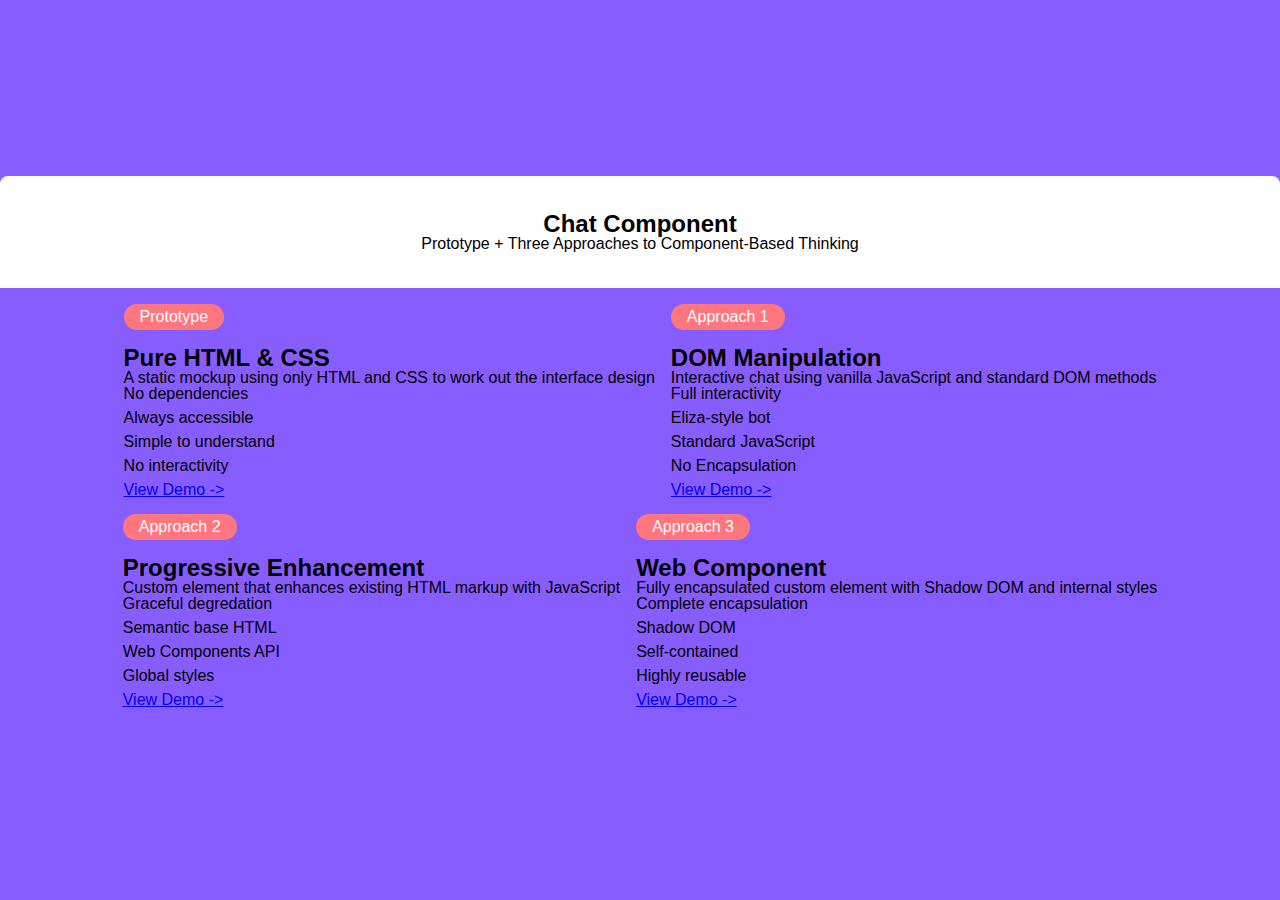
<file: index.html>
<!DOCTYPE html>
<html lang="en">

<head>
    <meta charset="UTF-8">
    <meta name="viewport" content="width=device-width, initial-scale=1.0">
    <title>Lab 6 - Component Approaches</title>
    <link rel="stylesheet" href="reset.css">
    <link rel="stylesheet" href="styles.css">
</head>

<body>
    <main>
        <div id="page-header-container">
            <h3 id="page-header">Chat Component</h3>
            <h4 id="page-description">Prototype + Three Approaches to Component-Based Thinking</h4>
        </div>
        <div id="example-container">
            <div id="example-prototype">
                <h3 class="approach-number">Prototype</h3>
                <h3 class="example-title">Pure HTML & CSS</h3>
                <h3 class="example-description"> A static mockup using only HTML and CSS to work out the interface design</h3>
                <ul class="example-features">
                    <li>No dependencies</li>
                    <li>Always accessible</li>
                    <li>Simple to understand</li>
                    <li>No interactivity</li>
                </ul>
                <a href="./chat-prototype-html-css/index.html">View Demo -></a>
            </div>

            <div id="example-prototype">
                <h3 class="approach-number">Approach 1</h3>
                <h3 class="example-title">DOM Manipulation</h3>
                <h3 class="example-description">Interactive chat using vanilla JavaScript and standard DOM methods</h3>
                <ul class="example-features">
                    <li>Full interactivity</li>
                    <li>Eliza-style bot</li>
                    <li>Standard JavaScript</li>
                    <li>No Encapsulation</li>
                </ul>
                <a href="./chat-dom/index.html">View Demo -></a>
            </div>

            <div id="example-prototype">
                <h3 class="approach-number">Approach 2</h3>
                <h3 class="example-title">Progressive Enhancement</h3>
                <h3 class="example-description">Custom element that enhances existing HTML markup with JavaScript</h3>
                <ul class="example-features">
                    <li>Graceful degredation</li>
                    <li>Semantic base HTML</li>
                    <li>Web Components API</li>
                    <li>Global styles</li>
                </ul>
                <a href="./chat-webcomponent-pe/index.html">View Demo -></a>
            </div>

            <div id="example-prototype">
                <h3 class="approach-number">Approach 3</h3>
                <h3 class="example-title">Web Component</h3>
                <h3 class="example-description">Fully encapsulated custom element with Shadow DOM and internal styles</h3>
                <ul class="example-features">
                    <li>Complete encapsulation</li>
                    <li>Shadow DOM</li>
                    <li>Self-contained</li>
                    <li>Highly reusable</li>
                </ul>
               <a href="./chat-webcomponent-gd/index.html">View Demo -></a>
            </div>
        </div>
    </main>
</body>

</html>
</file>
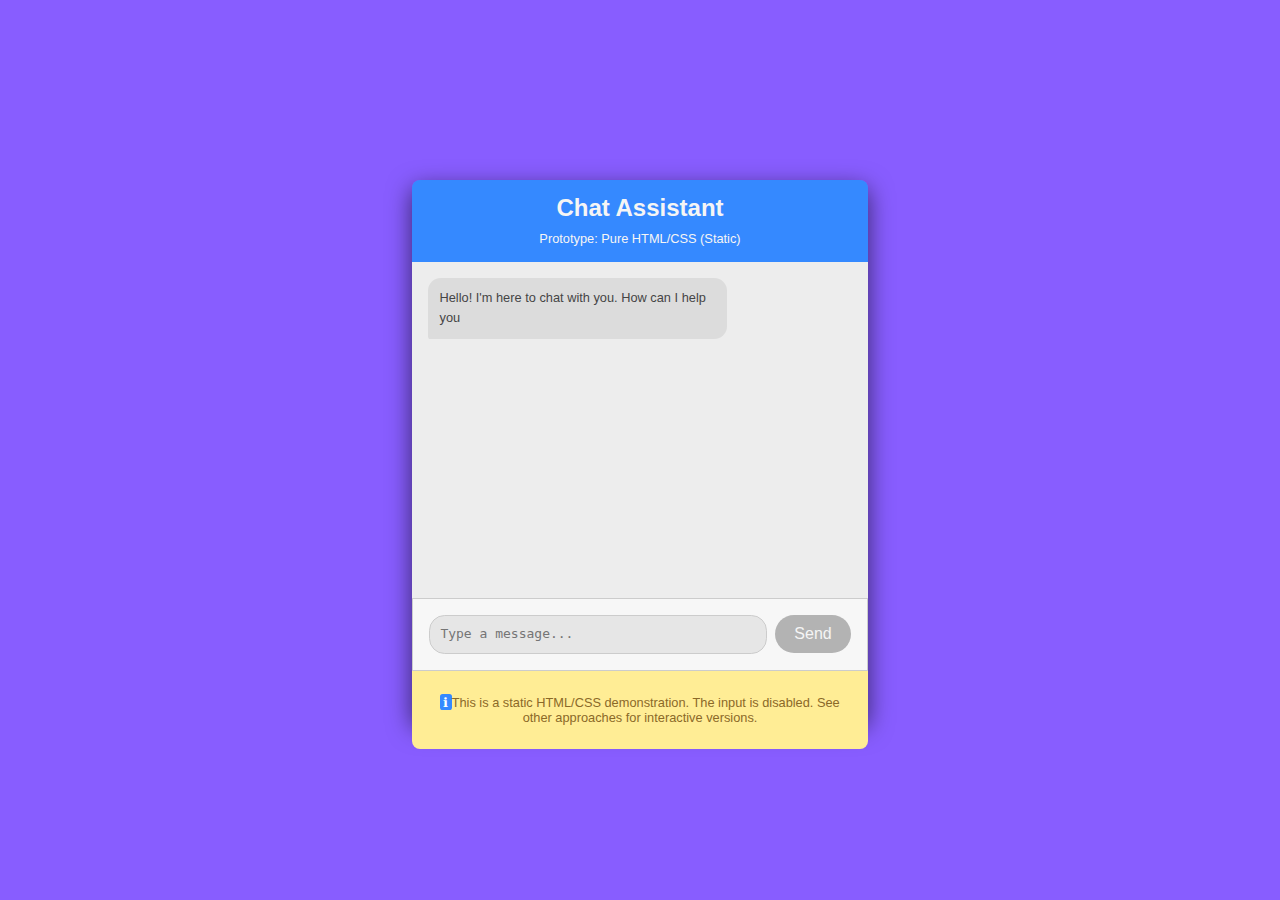
<file: chat-dom/index.html>
<!DOCTYPE html>
<html lang="en">

<head>
    <meta charset="UTF-8">
    <meta name="viewport" content="width=device-width, initial-scale=1.0">
    <title>Chat Prototype</title>
    <link rel="stylesheet" href="../reset.css">
    <link rel="stylesheet" href="styles.css">
</head>

<body>
    <main id="chat-box">
        <div id="chat-box-header-container">
            <h3 id="chat-box-title">Chat Assistant</h3>
            <h4 id="chat-box-desc">Prototype: Pure HTML/CSS (Static)</h4>
        </div>
        <ul id="message-container">
            <li class="bot-output">
                <div class="chat-message-content">
                    <p>Hello! I'm here to chat with you. How can I help you</p>
                </div>
            </li>
        </ul>
        <div id="user-input-container">
            <textarea name="" id="user-input" placeholder="Type a message..."></textarea>
            <button id="send-btn" type="submit">Send</button>
        </div>
        <div id="chat-box-footer">
            <!-- <p id="chat-box-footer-text">Chat Prototype - Jenner Dulce &copy; 2024</p> -->
            <p id="chat-box-footer-text">
                <span id="info-icon">&#8505;</span>This is a static HTML/CSS demonstration. The input is disabled. See
                other approaches for interactive versions.
            </p>
        </div>
    </main>

    <!-- Will prevent data from showing on the DOM -->
    <script type="module" src="script.js"></script>
</body>

</html>
</file>
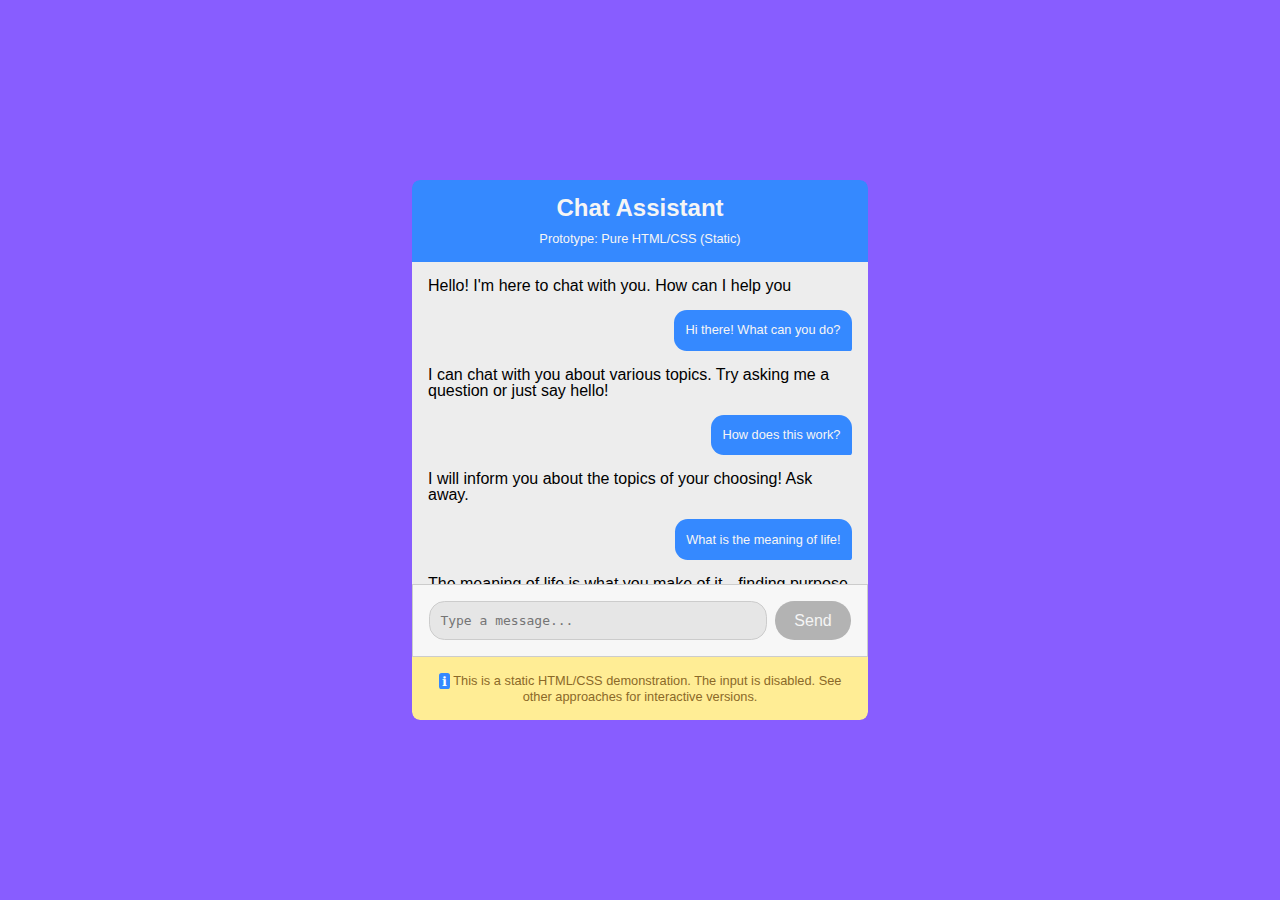
<file: chat-prototype-html-css/index.html>
<!DOCTYPE html>
<html lang="en">

<head>
    <meta charset="UTF-8">
    <meta name="viewport" content="width=device-width, initial-scale=1.0">
    <title>Chat Prototype</title>
    <link rel="stylesheet" href="../reset.css">
    <link rel="stylesheet" href="styles.css">
</head>

<body>
    <header>

    </header>
    <main id="chat-box">
        <div id="chat-box-header-container">
            <h3 id="chat-box-title">Chat Assistant</h3>
            <h4 id="chat-box-desc">Prototype: Pure HTML/CSS (Static)</h4>
        </div>
        <ul id="message-container">
            <li class="bot-output">
                <div class="chat-message-content">
                    <p>Hello! I'm here to chat with you. How can I help you</p>
                </div>
            </li>
            <li class="user-message">
                <div class="chat-message-content">
                    <p>Hi there! What can you do?</p>
                </div>
            </li>
            <li class="bot-output">
                <div class="chat-message-content">
                    <p>I can chat with you about various topics. Try asking me a question or just say hello!</p>
                </div>
            </li>
            <li class="user-message">
                <div class="chat-message-content">
                    <p>How does this work?</p>
                </div>
            </li>
            <li class="bot-output">
                <div class="chat-message-content">
                    <p>I will inform you about the topics of your choosing! Ask away.</p>
                </div>
            </li>
            <li class="user-message">
                <div class="chat-message-content">
                    <p>What is the meaning of life!</p>
                </div>
            </li>
            <li class="bot-output">
                <div class="chat-message-content">
                    <p>The meaning of life is what you make of it—finding purpose through connections, experiences, and contributions that matter to you. Whether it's love, creativity, helping others, or simply experiencing the wonder of existence, meaning emerges from how you choose to engage with the world.</p>
                </div>
            </li>
        </ul>
        <div id="user-input-container">
            <textarea name="" id="user-input" placeholder="Type a message..."></textarea>
            <button id="send-btn" type="submit">Send</button>
        </div>
        <div id="chat-box-footer">
            <!-- <p id="chat-box-footer-text">Chat Prototype - Jenner Dulce &copy; 2024</p> -->
             <p id="chat-box-footer-text"><span id="info-icon">&#8505;</span> This is a static HTML/CSS demonstration. The input is disabled. See other approaches for interactive versions.</p>
        </div>
    </main>
    <footer>
    </footer>

    <!-- Will prevent data from showing on the DOM -->
    <script type="module">

    </script>
</body>

</html>
</file>
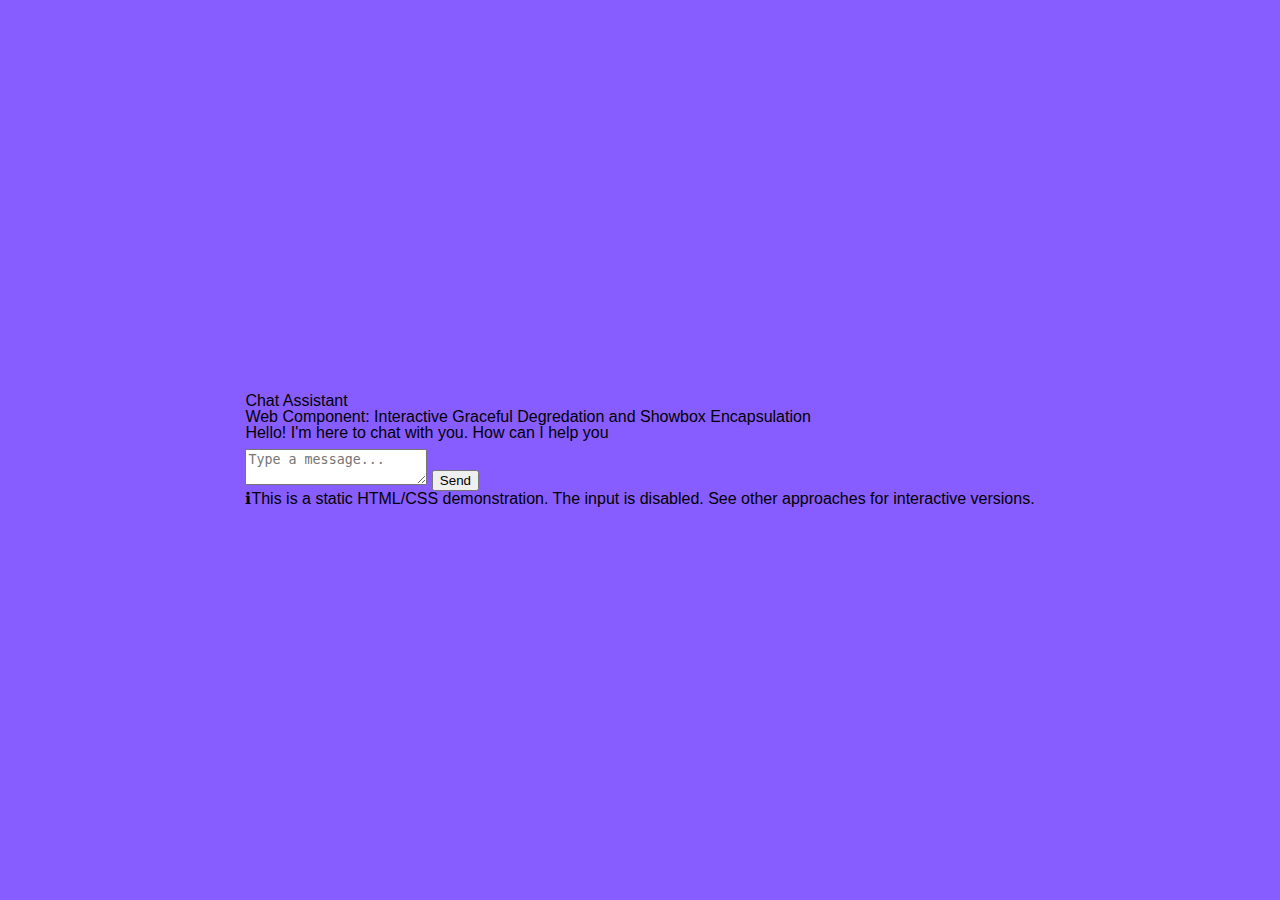
<file: chat-webcomponent-gd/index.html>
<!DOCTYPE html>
<html lang="en">
<head>
    <meta charset="UTF-8">
    <meta name="viewport" content="width=device-width, initial-scale=1.0">
    <title>Document</title>
    <link rel="stylesheet" href="../reset.css">
    <link rel="stylesheet" href="../styles.css">
</head>
<body>
    <simple-chat></simple-chat>
</body>
<script src="chat-component.js"></script>
</html>
</file>
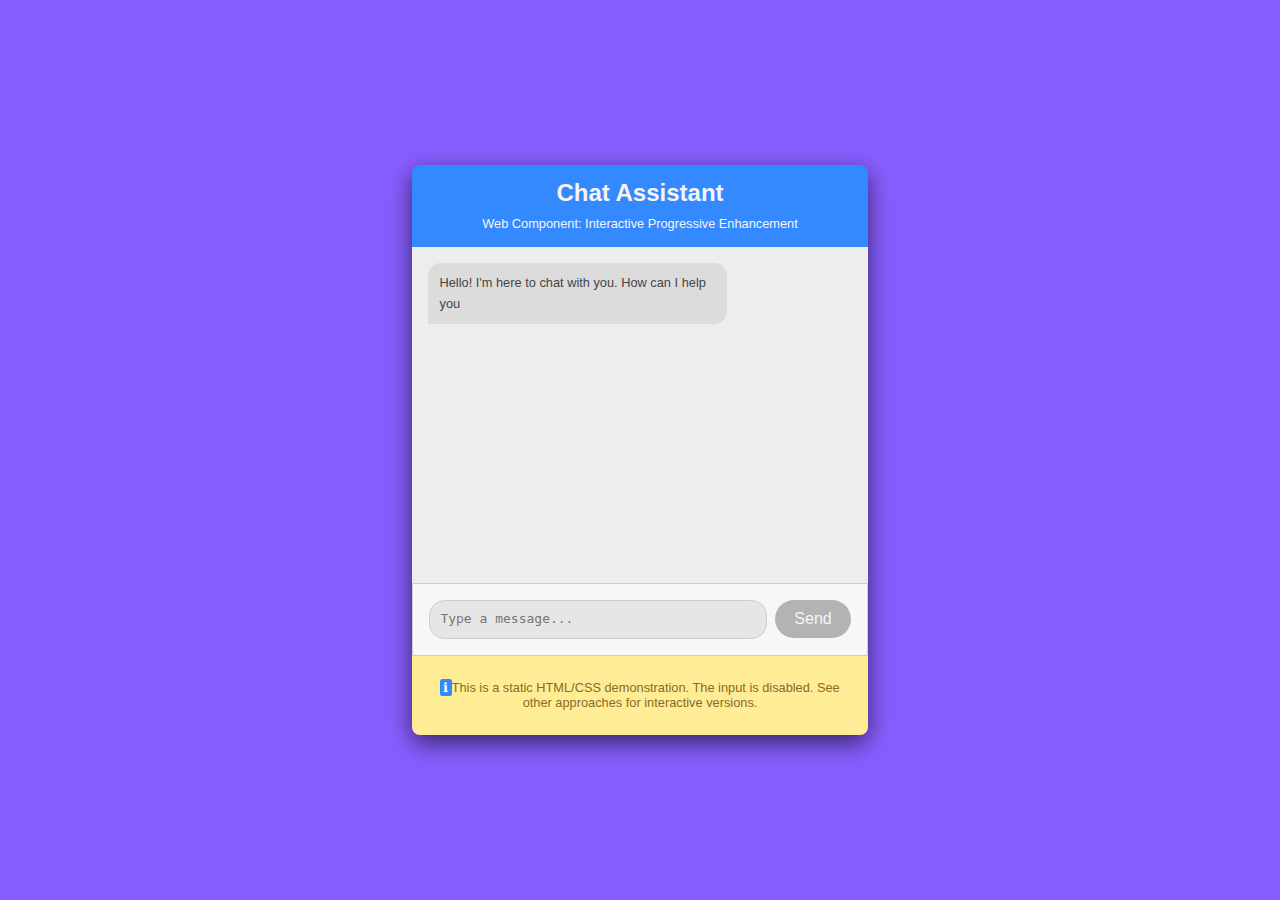
<file: chat-webcomponent-pe/index.html>
<!DOCTYPE html>
<html lang="en">

<head>
    <meta charset="UTF-8">
    <meta name="viewport" content="width=device-width, initial-scale=1.0">
    <title>Document</title>
    <link rel="stylesheet" href="../reset.css">
    <link rel="stylesheet" href="styles.css">
</head>

<body>
    <simple-chat>
        <div id="chat-box">
            <div id="chat-box-header-container">
                <h3 id="chat-box-title">Chat Assistant</h3>
                <h4 id="chat-box-desc">Web Component: Interactive Progressive Enhancement</h4>
            </div>
            <ul id="message-container">
                <li class="bot-output">
                    <div class="chat-message-content">
                        <p>Hello! I'm here to chat with you. How can I help you</p>
                    </div>
                </li>
            </ul>
            <div id="user-input-container">
                <textarea name="" id="user-input" placeholder="Type a message..."></textarea>
                <button id="send-btn" type="submit">Send</button>
            </div>
            <div id="chat-box-footer">
                <!-- <p id="chat-box-footer-text">Chat Prototype - Jenner Dulce &copy; 2024</p> -->
                <p id="chat-box-footer-text">
                    <span id="info-icon">&#8505;</span>This is a static HTML/CSS demonstration. The input is disabled.
                    See
                    other
                    approaches for interactive versions.
                </p>
            </div>
        </div>
    </simple-chat>
    <script src="chat-component.js"></script>
</body>
</html>
</file>
<file: styles.css>
:root {
    --primary-color: #3589ff;
    --secondary-color: #885dff;
    --footer-background-color: #ffed95;
    --text-light: #f5f5f5;
    --text-dark: #454545;
    --background-light: #f5f5f5;
    --background-dark: #dcdcdc;
}

body {
    display: flex;
    justify-content: center;
    align-items: center;
    height: 100vh;
    background-color: var(--secondary-color);
    font-family: Arial, Helvetica, sans-serif;
}

#main-container {
    display: grid;
    grid-template-columns: 1fr;
    width: 45em;
    border-radius: .5em;
    background-color: white;
}

#page-header-container {
    display: flex;
    flex-direction: column;
    align-items: center;
    justify-content: center;
    height: 5em;
    padding: 1em;
    border-top-left-radius: .5em;
    border-top-right-radius: .5em;
    background-color: white;
}

#page-header {
    padding-bottom: 0;
    color: black;
    font-size: 1.5em;
    font-weight: bold;
    text-align: center;
}

#page-desc {
    color: grey;
    font-size: 0.8em;
    padding-top: 0;
    margin-top: 1em;
}

#example-container {
    display: flex; 
    flex-direction: row;
    flex-wrap: wrap;
    justify-content: center;
    align-items: flex-start;
    padding: 1em;
    overflow-y: scroll;
    gap: 1em;
}

#prototype-example {
    background-color: grey;
}

.example {
    display: flex;
    flex-direction: column;
    max-width: 19em;
    height: 25em;
    padding: 1em .9em;
    border-radius: .5em;
    border: 1px solid #ccc;
    background-color: white;
    color: var(--text-dark);
    font-size: .8em;
    line-height: 1.6;
    gap: 1em;
    transition: box-shadow 0.3s ease;
}

.example:hover {
    box-shadow: 0 12px 24px rgba(0, 0, 0, 0.25);
}

.approach-number {
    width: fit-content;
    padding: .3em 1em;
    margin-bottom: 1em;
    border-radius: 1.2em;
    background-color: rgb(255, 118, 127);
    color: white;
}

.example-title {
    font-size: 1.5em;
    font-weight: bold;
}
ul > li {
    margin-bottom: .5em;
}

.example-demo-link {
    color: var(--primary-color);
    font-weight: bold;
    text-decoration: none;
}

.example-demo-link:hover {
    text-decoration: underline;
    opacity: 0.8;
}

#footer-text {
    text-align: center;
    color: rgb(130, 130, 130);
    font-size: 0.8em;
    margin: 1.2em 0;
}
</file>
<file: chat-dom/styles.css>
:root {
    --primary-color: #3589ff;
    --secondary-color: #885dff;
    --footer-background-color: #ffed95;
    --text-light: #f5f5f5;
    --text-dark: #454545;
    --background-light: #f5f5f5;
    --background-dark: #dcdcdc;
}

body {
    display: flex;
    justify-content: center;
    align-items: center;
    height: 100vh;
    background-color: var(--secondary-color);
    font-family: Arial, Helvetica, sans-serif;

}

#chat-box {
    display: grid;
    grid-template-columns: 1fr;
    width: 28.5em;
    height: 60%;
    border-radius: .5em;
    overflow: none;
    box-shadow: 0 8px 24px rgba(0, 0, 0, .6);
}

#chat-box-header-container {
    display: flex;
    flex-direction: column;
    align-items: center;
    justify-content: center;
    padding: 1em;
    border-top-left-radius: .5em;
    border-top-right-radius: .5em;
    background-color: var(--primary-color);
}

#chat-box-title {
    padding-bottom: 0;
    color: var(--text-light);
    font-size: 1.5em;
    font-weight: bold;
    text-align: center;
}

#chat-box-desc {
    color: var(--text-light);
    font-size: 0.8em;
    padding-top: 0;
    margin-top: 1em;
}

#message-container {
    display: flex;
    height: 19em;
    flex-direction: column;
    list-style-type: none;
    padding: 1em;
    overflow-y: scroll;
    gap: 1em;
    background-color: #ededed;
    overflow: scroll;
}

.bot-output {
    max-width: 65%;
    align-self: flex-start;
    padding: .8em .9em;
    border-radius: 1em 1em 1em .2em;
    background-color: var(--background-dark);
    color: #454545;
    font-size: .8em;
    line-height: 1.6;

}

.user-message {
    max-width: 65%;
    align-self: flex-end;
    padding: .8em .9em;
    border-radius: 1em 1em .2em 1em;
    background-color: var(--primary-color);
    color: var(--text-light);
    font-size: .8em;
    line-height: 1.6;
}

#user-input-container {
    display: flex;
    justify-content: space-between;
    flex-direction: row;
    align-items: stretch;
    padding: 1em;
    background-color: #f7f7f7;
    border: 1px solid #ccc;
}

#user-input {
    width: 80%;
    padding: .8em;
    height: 3em;
    border: 1px solid #ccc;
    border-radius: 1.2em;
    font-size: 1em;
    background-color: rgb(230, 230, 230);
    resize: none;
    box-sizing: border-box;
}

#send-btn {
    width: 18%;
    /* padding: .8em; */
    height: 2.4em;
    border: none;
    border-radius: 1.2em;
    background-color: rgb(179, 179, 179);
    color: var(--text-light);
    font-size: 1em;
    box-sizing: border-box;
    text-align: center;
    cursor: not-allowed;
    transition: background-color 0.3s ease;
}

#send-btn.hasContent {
    background-color: var(--primary-color);
    cursor: pointer;
}

#send-btn.hasContent:hover {
    background-color: #2563eb;
}

#chat-box-footer {
    text-align: center;
    padding: 1.5em;
    background-color: var(--footer-background-color);
    border-bottom-left-radius: .5em;
    border-bottom-right-radius: .5em;
}

#chat-box-footer-text {
    font-size: .8em;
    line-height: 1.2;
    color: rgb(139, 105, 40);
}

#info-icon {
    height: 1em;
    width: 1em;
    padding: .06em .25em;
    border-radius: .2em;
    background-color: var(--primary-color);
    color: white;
}
</file>
<file: chat-prototype-html-css/styles.css>
:root {
    --primary-color: #3589ff;
    --secondary-color: #885dff;
    --footer-background-color: #ffed95;
    --text-light: #f5f5f5;
    --text-dark: #454545;
    --background-light: #f5f5f5;
    --background-dark: #dcdcdc;
}

body {
    display: flex;
    justify-content: center;
    align-items: center;
    height: 100vh;
    background-color: var(--secondary-color);
    font-family: Arial, Helvetica, sans-serif;

}

#chat-box {
    display: grid;
    grid-template-columns: 1fr;
    width: 28.5em;
    height: 60%;
    border-radius: .5em;
    overflow: scroll;
}

#chat-box-header-container {
    display: flex;
    flex-direction: column;
    align-items: center;
    justify-content: center;
    padding: 1em;
    border-top-left-radius: .5em;
    border-top-right-radius: .5em;
    background-color: var(--primary-color);
}

#chat-box-title {
    padding-bottom: 0;
    color: var(--text-light);
    font-size: 1.5em;
    font-weight: bold;
    text-align: center;
}

#chat-box-desc {
    color: var(--text-light);
    font-size: 0.8em;
    padding-top: 0;
    margin-top: 1em;
}

#message-container {
    display: flex;
    flex-direction: column;
    list-style-type: none;
    padding: 1em;
    overflow-y: scroll;
    gap: 1em;
    background-color: #ededed;
}

.ai-output {
    max-width: 65%;
    align-self: flex-start;
    padding: .8em .9em;
    border-radius: 1em 1em 1em .2em;
    background-color: var(--background-dark);
    color: #454545;
    font-size: .8em;
    line-height: 1.6;

}

.user-message {
    max-width: 65%;
    align-self: flex-end;
    padding: .8em .9em;
    border-radius: 1em 1em .2em 1em;
    background-color: var(--primary-color);
    color: var(--text-light);
    font-size: .8em;
    line-height: 1.6;
}

#user-input-container {
    display: flex;
    justify-content: space-between;
    flex-direction: row;
    align-items: stretch;
    padding: 1em;
    background-color: #f7f7f7;
    border: 1px solid #ccc;
}

#user-input {
    width: 80%;
    padding: .8em;
    height: 3em;
    border: 1px solid #ccc;
    border-radius: 1.2em;
    font-size: 1em;
    background-color: rgb(230, 230, 230);
    resize: none;
    box-sizing: border-box;
}

#send-btn {
    width: 18%;
    /* padding: .8em; */
    height: 2.4em;
    border: none;
    border-radius: 1.2em;
    background-color: rgb(179, 179, 179);
    color: var(--text-light);
    font-size: 1em;
    cursor: pointer;
    box-sizing: border-box;
    text-align: center;
}

#chat-box-footer {
    text-align: center;
    padding: 1em;
    background-color: var(--footer-background-color);
    border-bottom-left-radius: .5em;
    border-bottom-right-radius: .5em;
}

#chat-box-footer-text {
    font-size: .8em;
    line-height: 1.2;
    color: rgb(139, 105, 40);
}

#info-icon {
    height: 1em;
    width: 1em;
    padding: .06em .25em;
    border-radius: .2em;
    background-color: var(--primary-color);
    color: white;
}
</file>
<file: chat-webcomponent-pe/styles.css>
:root {
    --primary-color: #3589ff;
    --secondary-color: #885dff;
    --footer-background-color: #ffed95;
    --text-light: #f5f5f5;
    --text-dark: #454545;
    --background-light: #f5f5f5;
    --background-dark: #dcdcdc;
}

body {
    display: flex;
    justify-content: center;
    align-items: center;
    height: 100vh;
    background-color: var(--secondary-color);
    font-family: Arial, Helvetica, sans-serif;

}

#chat-box {
    display: grid;
    grid-template-columns: 1fr;
    width: 28.5em;
    height: 60%;
    border-radius: .5em;
    overflow: none;
    box-shadow: 0 8px 24px rgba(0, 0, 0, .6);
}

#chat-box-header-container {
    display: flex;
    flex-direction: column;
    align-items: center;
    justify-content: center;
    padding: 1em;
    border-top-left-radius: .5em;
    border-top-right-radius: .5em;
    background-color: var(--primary-color);
}

#chat-box-title {
    padding-bottom: 0;
    color: var(--text-light);
    font-size: 1.5em;
    font-weight: bold;
    text-align: center;
}

#chat-box-desc {
    color: var(--text-light);
    font-size: 0.8em;
    padding-top: 0;
    margin-top: 1em;
}

#message-container {
    display: flex;
    height: 19em;
    flex-direction: column;
    list-style-type: none;
    padding: 1em;
    overflow-y: scroll;
    gap: 1em;
    background-color: #ededed;
    overflow: scroll;
}

.bot-output {
    max-width: 65%;
    align-self: flex-start;
    padding: .8em .9em;
    border-radius: 1em 1em 1em .2em;
    background-color: var(--background-dark);
    color: #454545;
    font-size: .8em;
    line-height: 1.6;

}

.user-message {
    max-width: 65%;
    align-self: flex-end;
    padding: .8em .9em;
    border-radius: 1em 1em .2em 1em;
    background-color: var(--primary-color);
    color: var(--text-light);
    font-size: .8em;
    line-height: 1.6;
}

#user-input-container {
    display: flex;
    justify-content: space-between;
    flex-direction: row;
    align-items: stretch;
    padding: 1em;
    background-color: #f7f7f7;
    border: 1px solid #ccc;
}

#user-input {
    width: 80%;
    padding: .8em;
    height: 3em;
    border: 1px solid #ccc;
    border-radius: 1.2em;
    font-size: 1em;
    background-color: rgb(230, 230, 230);
    resize: none;
    box-sizing: border-box;
}

#send-btn {
    width: 18%;
    /* padding: .8em; */
    height: 2.4em;
    border: none;
    border-radius: 1.2em;
    background-color: rgb(179, 179, 179);
    color: var(--text-light);
    font-size: 1em;
    box-sizing: border-box;
    text-align: center;
    cursor: not-allowed;
    transition: background-color 0.3s ease;
}

#send-btn.hasContent {
    background-color: var(--primary-color);
    cursor: pointer;
}

#send-btn.hasContent:hover {
    background-color: #2563eb;
}

#chat-box-footer {
    text-align: center;
    padding: 1.5em;
    background-color: var(--footer-background-color);
    border-bottom-left-radius: .5em;
    border-bottom-right-radius: .5em;
}

#chat-box-footer-text {
    font-size: .8em;
    line-height: 1.2;
    color: rgb(139, 105, 40);
}

#info-icon {
    height: 1em;
    width: 1em;
    padding: .06em .25em;
    border-radius: .2em;
    background-color: var(--primary-color);
    color: white;
}
</file>
